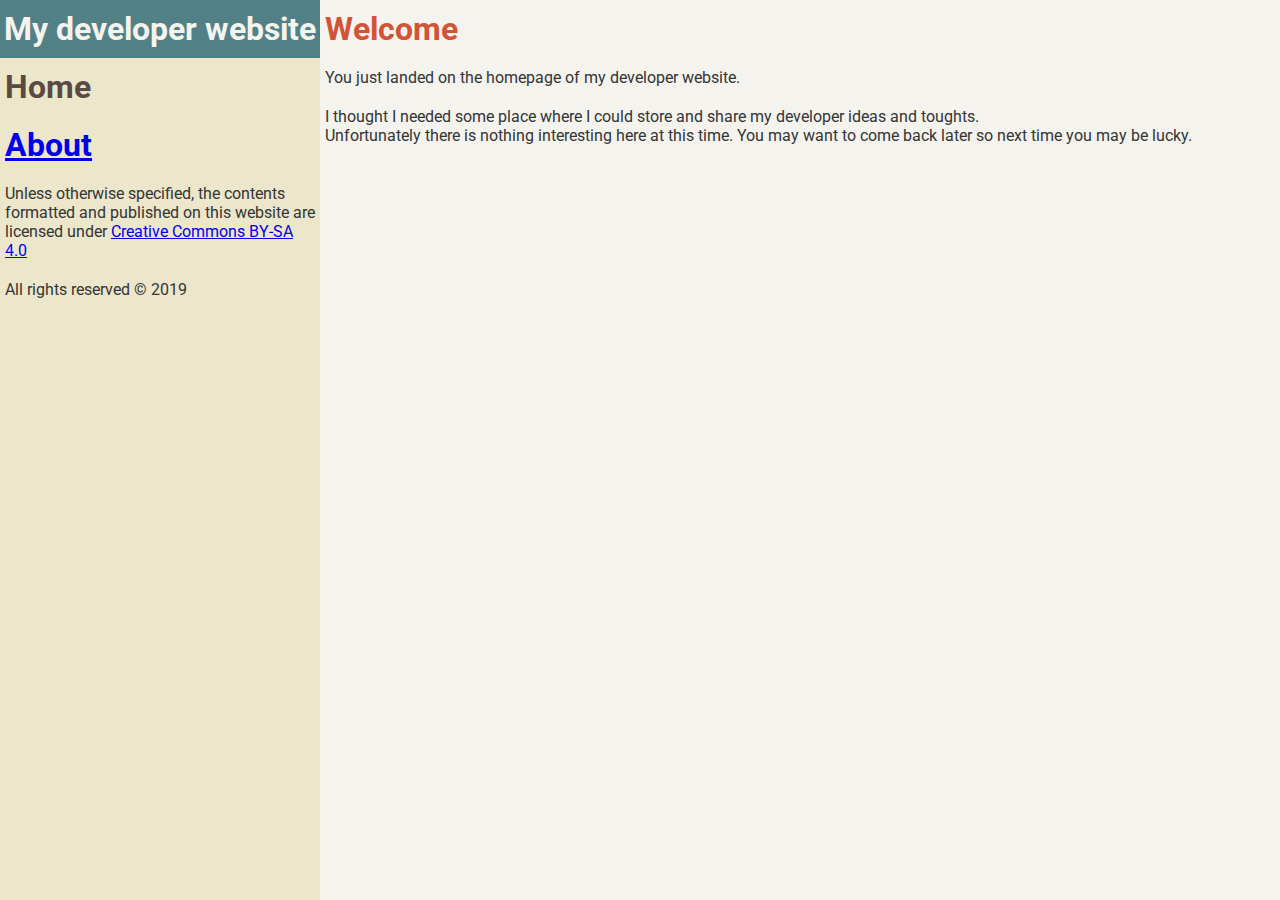
<file: index.html>
<!DOCTYPE html>
<html lang="en">
   <head>
      <meta charset="utf-8">
      <title>My developer website</title>
      <meta name="viewport" content="width=device-width, initial-scale=1">
      <meta name="description" content="The personal website of some developer">
      <link rel="shortcut icon" href="/favicon.png">
      <link rel="stylesheet" href="https://fonts.googleapis.com/css?family=Roboto">
      <link rel="stylesheet" href="/styles/styles.css">
   </head>
   <body>
      <aside id="side">
         <header id="header">
            <h1>My developer website</h1>
         </header>
         <nav id="nav">
            <h1><a>Home</a></h1>
            <h1><a href="/about/">About</a></h1>
         </nav>
         <footer id="footer">
            <p>
Unless otherwise specified,
the contents formatted and published on this website are licensed under
<a rel="license" href="https://creativecommons.org/licenses/by-sa/4.0/">
Creative Commons BY-SA 4.0
</a>
            </p>
            <p>All rights reserved &#169; 2019</p>
         </footer>
      </aside><!--
   --><article id="content">
         <h1>Welcome</h1>
         <p>You just landed on the homepage of my developer website.</p>
         <p>
I thought I needed some place where I could store and share my developer ideas and toughts.
<br>
Unfortunately there is nothing interesting here at this time.
You may want to come back later so next time you may be lucky.
         </p>
         </p>
      </article>
      <script src="/script/app.js"></script>
   </body>
</html>
</file>
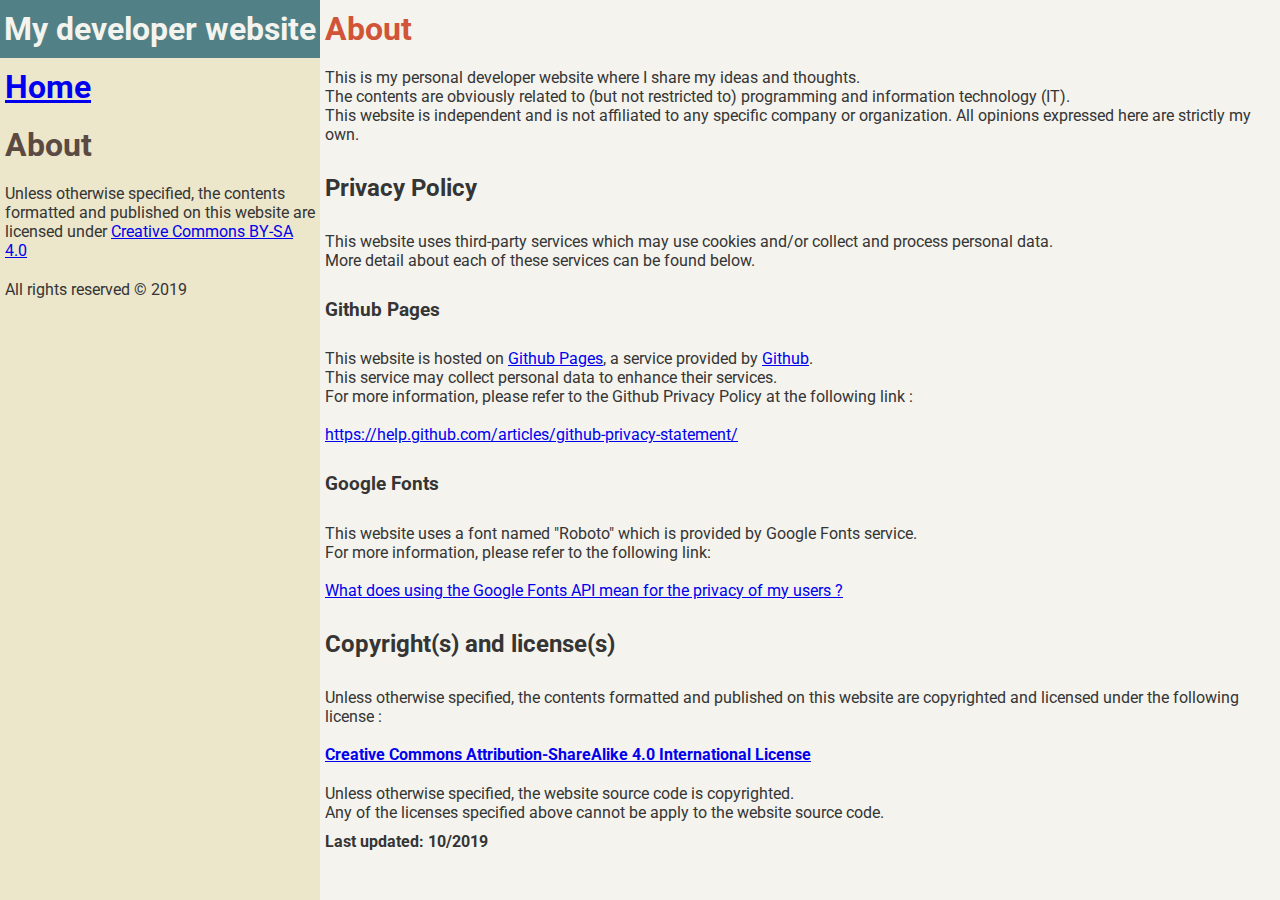
<file: about/index.html>
<!DOCTYPE html>
<html lang="en">
   <head>
      <meta charset="utf-8">
      <title>About my developer website</title>
      <meta name="viewport" content="width=device-width, initial-scale=1">
      <meta name="description" content="More info about this developer website">
      <link rel="shortcut icon" href="/favicon.png">
      <link rel="stylesheet" href="https://fonts.googleapis.com/css?family=Roboto">
      <link rel="stylesheet" href="/styles/styles.css">
   </head>
   <body>
      <aside id="side">
         <header id="header">
            <h1>My developer website</h1>
         </header>
         <nav id="nav">
            <h1><a href="/">Home</a></h1>
            <h1><a>About</a></h1>
         </nav>
         <footer id="footer">
            <p>
Unless otherwise specified,
the contents formatted and published on this website are licensed under
<a rel="license" href="https://creativecommons.org/licenses/by-sa/4.0/">
Creative Commons BY-SA 4.0
</a>
            </p>
            <p>All rights reserved &#169; 2019</p>
         </footer>
      </aside><!--
   --><article id="content">
         <h1>About</h1>
         <p>
This is my personal developer website where I share my ideas and thoughts.
<br>
The contents are obviously related to (but not restricted to) programming and
information technology (IT).
<br>
This website is independent and is not affiliated to any specific company or organization.
All opinions expressed here are strictly my own.
         </p>
         <h2>Privacy Policy</h2>
         <p>
This website uses third-party services which may use cookies
and/or collect and process personal data.
<br>More detail about each of these services can be found below.
         </p>
         <h3>Github Pages</h3>
         <p>
This website is hosted on <a href="https://pages.github.com/">Github Pages</a>,
a service provided by <a href="https://github.com/">Github</a>.
<br>This service may collect personal data to enhance their services.
<br>For more information, please refer to the Github Privacy Policy at the following link :<br><br>
<a href="https://help.github.com/articles/github-privacy-statement/">
https://help.github.com/articles/github-privacy-statement/
</a>
         </p>
         <h3>Google Fonts</h3>
         <p>
This website uses a font named "Roboto" which is provided by Google Fonts service.
<br>For more information, please refer to the following link:<br><br>
<a href="https://developers.google.com/fonts/faq#what_does_using_the_google_fonts_api_mean_for_the_privacy_of_my_users">
What does using the Google Fonts API mean for the privacy of my users ?
</a>
         </p>
         <h2>Copyright(s) and license(s)</h2>
         <p>
Unless otherwise specified, the contents formatted and published on this website
are copyrighted and licensed under the following license :<br><br>
<strong><a href="https://creativecommons.org/licenses/by-sa/4.0/">
Creative Commons Attribution-ShareAlike 4.0 International License
</a></strong>
         <p>
Unless otherwise specified, the website source code is copyrighted.
<br>
Any of the licenses specified above cannot be apply to the website source code.
         </p>
         <strong>Last updated: 10/2019</strong>
      </article>
      <script src="/script/app.js"></script>
   </body>
</html>
</file>
<file: styles/styles.css>
*, *:before, *:after {
   box-sizing: inherit;
}

html {
   box-sizing: border-box;
}

html, body {
   width: 100%;
   height: 100%;
}

body {
   margin: 0;
   color: #353535;
   font-family: Roboto, serif;
   font-size: 16px;
}

h1, p {
   margin: 0;
   padding: 10px 0;
}

#side {
   width: 25%;
   display: inline-block;
   vertical-align: top;
   background-color: #ece6cb;
}

#content {
   width: 75%;
   display: inline-block;
   vertical-align: top;
   background-color: #f4f3ee;
}

#nav, #footer, #content {
   padding: 0 5px;
}

#header {
   background-color: #518186;
   color: #f4f3ee;
}

#header h1 {
   text-align: center;
}

#nav {
   color: #5a4a42;
}

#content h1 {
   color: #d25438;
}
</file>
